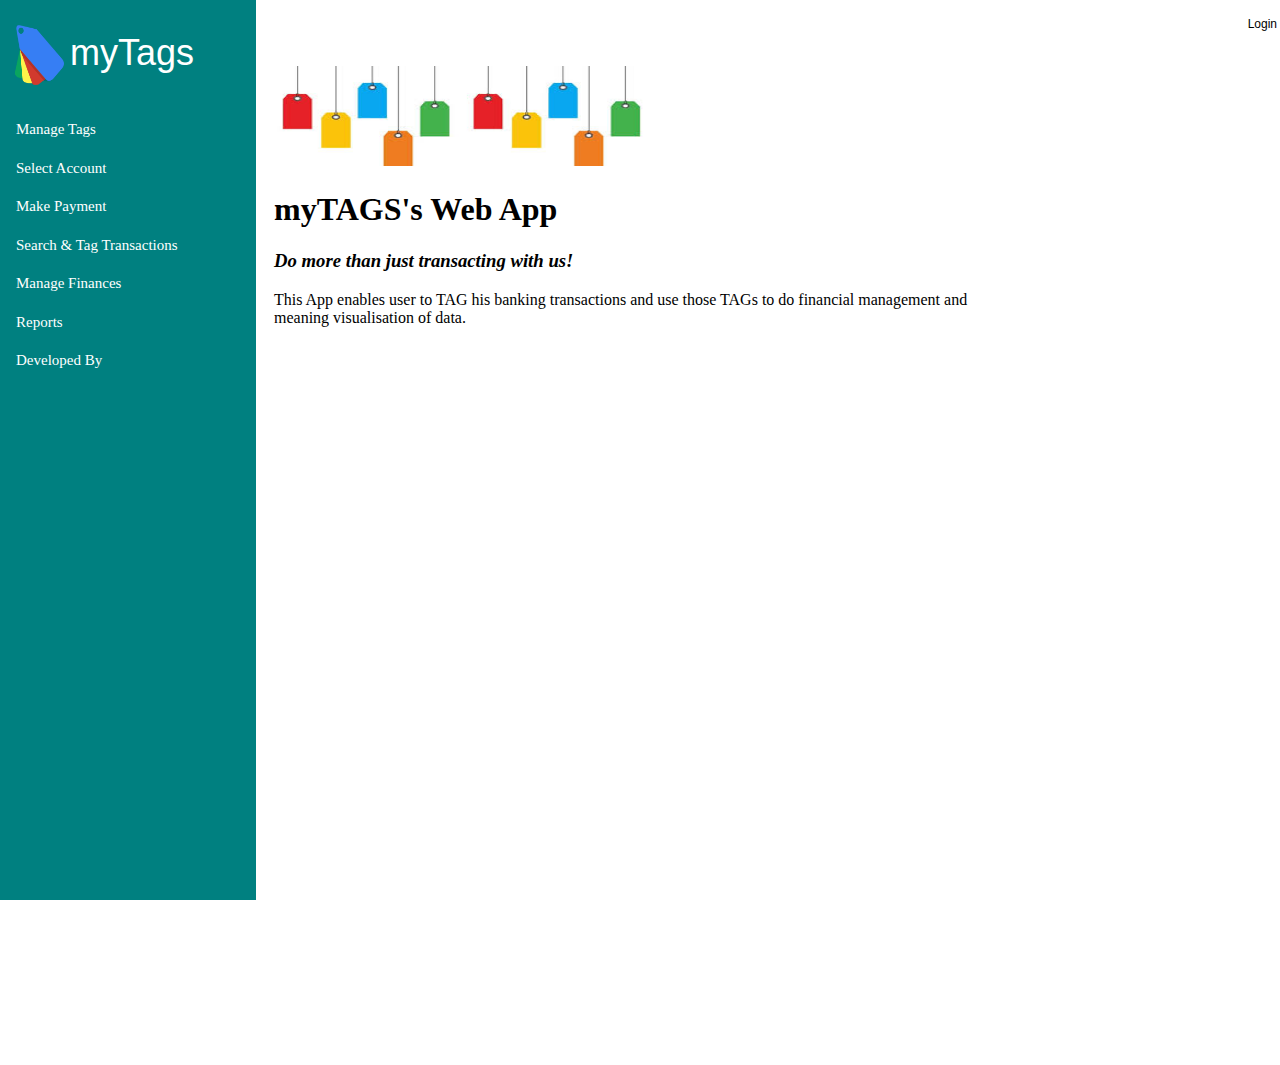
<file: index.html>
<!doctype html>
<html lang="en">
    <head>
      <title>Apithon</title>
      <meta charset="utf-8">
      <link rel="stylesheet" href="css/style.css">
	  <link rel="stylesheet" href="https://www.w3schools.com/w3css/4/w3.css">
    </head>
    <body>
		<div id="sidebar" class="w3-sidebar w3-bar-block" style="width:20%">
			<h1><img src="/img/tag.png" style="width:60px;height:70px;">myTags</h1>
			<a href="/Tags.html" target="iframe1" class="w3-bar-item w3-button" onclick="manageTagsPage()">Manage Tags</a>
			<a href="/Accounts.html" target="iframe1" class="w3-bar-item w3-button" onclick="selectAccountsPage()">Select Account</a>
			<a href="/Payments.html" target="iframe1" class="w3-bar-item w3-button" onclick="makePaymentPage()">Make Payment</a>
			<a href="/Search.html" target="iframe1"  class="w3-bar-item w3-button" onclick="searchPage()">Search & Tag Transactions</a>
			<a href="/Finances.html" target="iframe1" class="w3-bar-item w3-button" onclick="manageFinancesPage()">Manage Finances</a>
			<a href="/Reports.html" target="iframe1" class="w3-bar-item w3-button" onclick="reportPage()">Reports</a>
			<a href="/team.html" target="iframe1" class="w3-bar-item w3-button" onclick="developedByPage()">Developed By</a>			
		</div>
		<div style="margin-left:20%">		
			<table style="width:100%;font-size:80%" > 
				<tr> 
					<td><p id="p1" style="text-align:left"></p></td> 
					<td><p id="p2" style="text-align:right">Login</p></td> 
				</tr> 
			</table>
			<div id="content">				
				<iframe id="f1" name="iframe1" src="/LandingPage.html" width="100%" height="1000" style="border:none;overflow:hidden" scrolling="no"></iframe>
			</div> 		
		</div>
				
		<script type="text/javascript">
			function manageTagsPage() {
				document.getElementById("p1").innerHTML = "Customer Id: 123456789012 | Selected Account: None";
				//document.getElementById("f1").src = "/Tags.html"
			}
			function selectAccountsPage() {
				document.getElementById("p1").innerHTML = "Customer Id: 123456789012 | Selected Account: None";
				//document.getElementById("content").src = "/Accounts.html"
			}
			function makePaymentPage() {
				document.getElementById("p1").innerHTML = "Customer Id: 123456789012";
			}
			function searchPage() {
				document.getElementById("p1").innerHTML = "Customer Id: 123456789012 | Selected Account: 50000012345601";
			}
			function reportPage() {
				document.getElementById("p1").innerHTML = "Customer Id: 123456789012 | Selected Account: 50000012345601";
			}
			function manageFinancesPage() {
				document.getElementById("p1").innerHTML = "Customer Id: 123456789012 | Selected Account: 50000012345601";
			}
			function developedByPage() {
				document.getElementById("p1").innerHTML = "";
			}
		</script>
    </body>
</html>
</file>
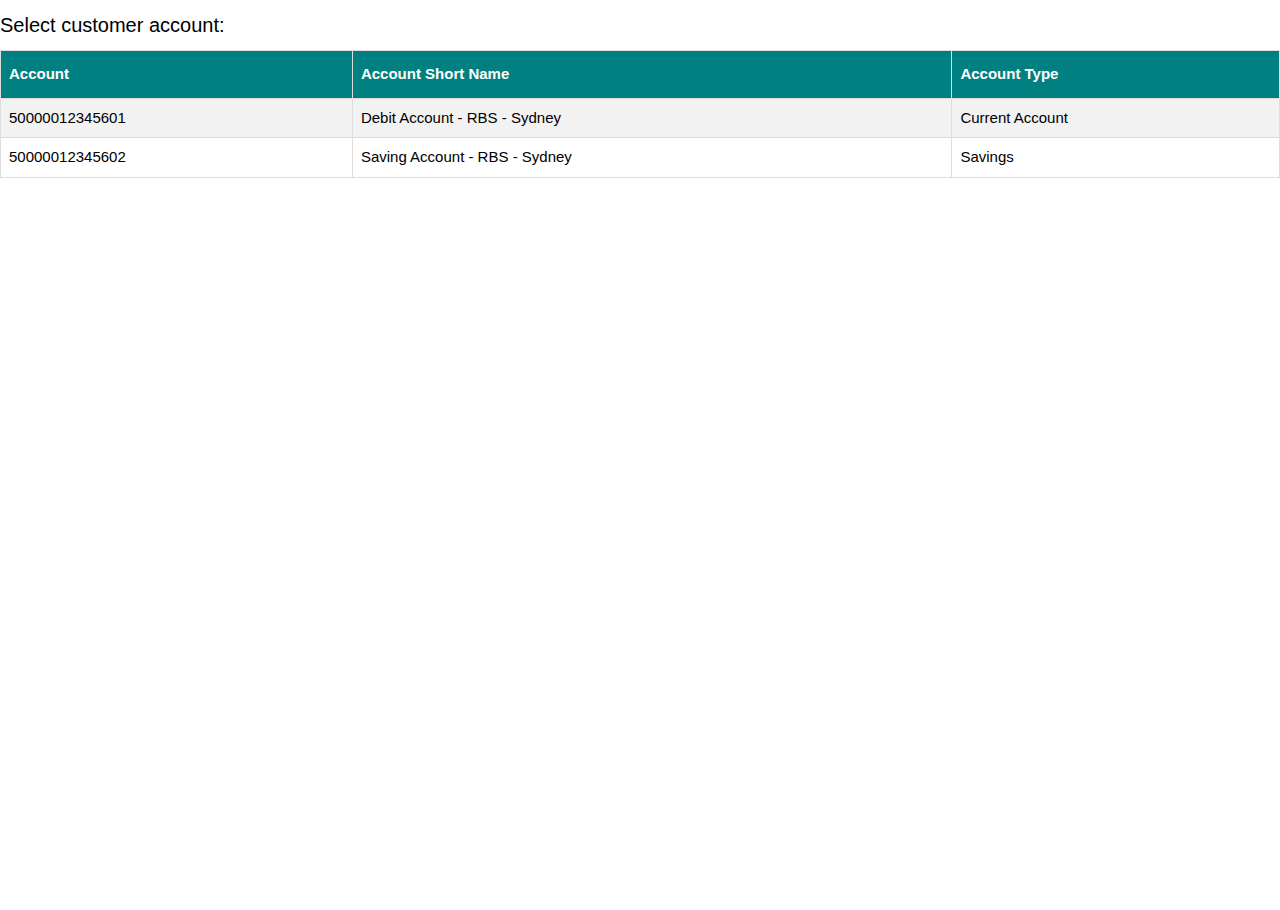
<file: Accounts.html>
<!doctype html>
<html lang="en">
    <head>
      <title>Apithon</title>
      <meta charset="utf-8">
      <link rel="stylesheet" href="./css/style.css">
	  <link rel="stylesheet" href="https://www.w3schools.com/w3css/4/w3.css">
	  <style>
		#accounts {
		  font-family: "Trebuchet MS", Arial, Helvetica, sans-serif;
		  border-collapse: collapse;
		  width: 100%;
		} 
		
		#accounts td, #accounts th {
		  border: 1px solid #ddd;
		  padding: 8px;
		}

		#accounts tr:nth-child(even){background-color: #f2f2f2;}

		#accounts tr:hover {background-color: #ddd;}

		#accounts th {
		  padding-top: 12px;
		  padding-bottom: 12px;
		  text-align: left;
		  background-color: Teal;
		  color: white;
		}
	  </style>
    </head>
    <body>
		<h4>Select customer account:</h4>
		<table id="accounts">
			<tr>
				<th>Account</th>
				<th>Account Short Name</th>
				<th>Account Type</th>
			</tr>
			<tr>
				<td>50000012345601</td>
				<td>Debit Account - RBS - Sydney</td>
				<td>Current Account</td>
			</tr>
			<tr>
				<td>50000012345602</td>
				<td>Saving Account - RBS - Sydney</td>
				<td>Savings</td>
			</tr>
		</table>
    </body>
</html>
</file>
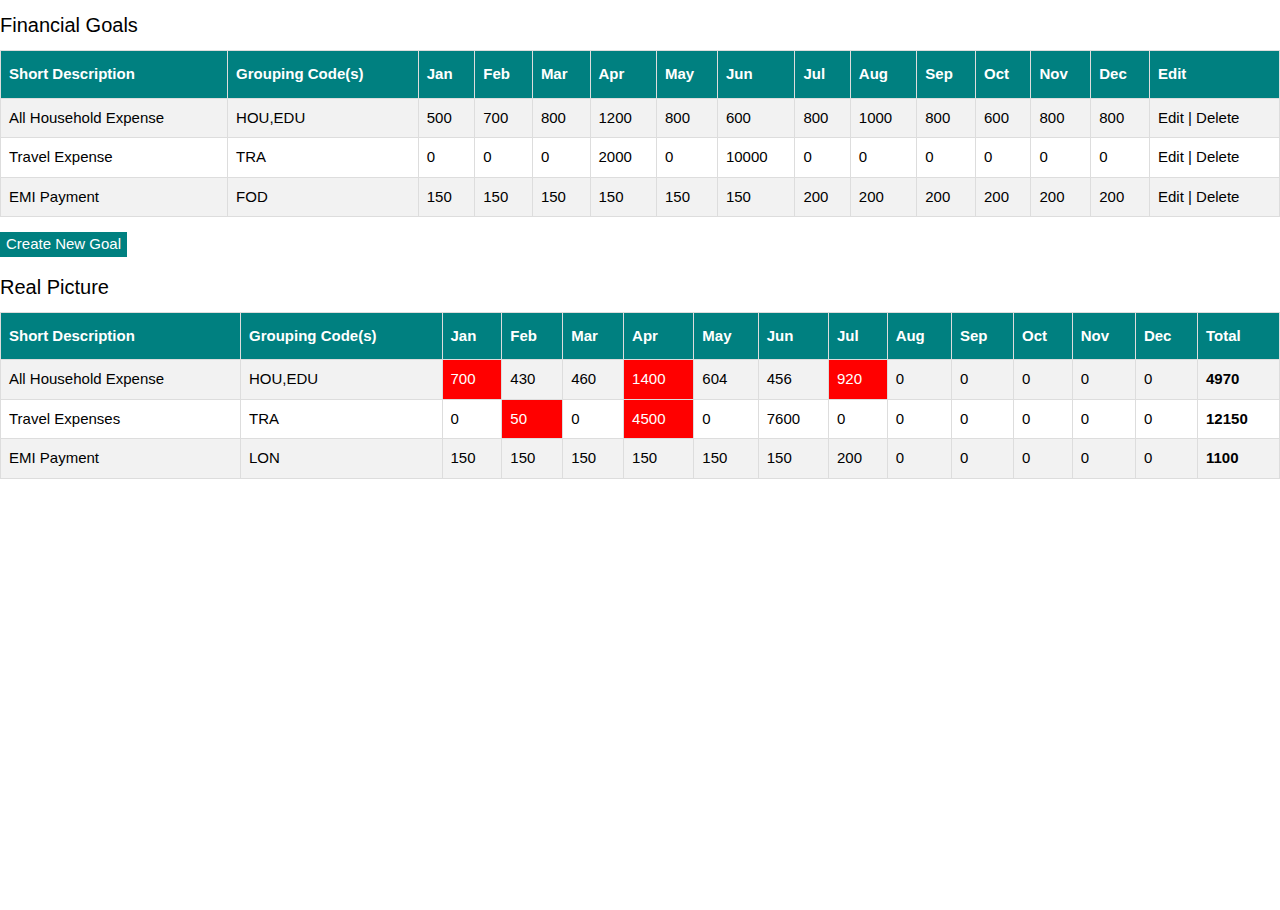
<file: Finances.html>
<!doctype html>
<html lang="en">
    <head>
      <title>Apithon</title>
      <meta charset="utf-8">
      <link rel="stylesheet" href="./css/style.css">
	  <link rel="stylesheet" href="https://www.w3schools.com/w3css/4/w3.css">
	  <style>
		#tbl {
		  font-family: "Trebuchet MS", Arial, Helvetica, sans-serif;
		  border-collapse: collapse;
		  width: 100%;
		}
		
		#tbl td, #tbl th {
		  border: 1px solid #ddd;
		  padding: 8px;
		}

		#tbl tr:nth-child(even){background-color: #f2f2f2;}

		#tbl tr:hover {background-color: #ddd;}

		#tbl th {
		  padding-top: 12px;
		  padding-bottom: 12px;
		  text-align: left;
		  background-color: Teal;
		  color: white;
		}
	  </style>
    </head>
    <body>
		<h4>Financial Goals</h4>
		<table id="tbl">
			<tr>
				<th>Short Description</th>
				<th>Grouping Code(s)</th>
				<th>Jan</th>
				<th>Feb</th>
				<th>Mar</th>
				<th>Apr</th>
				<th>May</th>
				<th>Jun</th>
				<th>Jul</th>
				<th>Aug</th>
				<th>Sep</th>
				<th>Oct</th>
				<th>Nov</th>
				<th>Dec</th>
				<th>Edit</th>
			</tr>
			<tr>
				<td>All Household Expense</td>
				<td>HOU,EDU</td>
				<td>500</td>
				<td>700</td>
				<td>800</td>
				<td>1200</td>
				<td>800</td>
				<td>600</td>
				<td>800</td>
				<td>1000</td>
				<td>800</td>
				<td>600</td>
				<td>800</td>
				<td>800</td>
				<td>Edit | Delete</td>
			</tr>
			<tr>
				<td>Travel Expense</td>
				<td>TRA</td>
				<td>0</td>
				<td>0</td>
				<td>0</td>
				<td>2000</td>
				<td>0</td>
				<td>10000</td>
				<td>0</td>
				<td>0</td>
				<td>0</td>
				<td>0</td>
				<td>0</td>
				<td>0</td>
				<td>Edit | Delete</td>
			</tr>
			<tr>
				<td>EMI Payment</td>
				<td>FOD</td>
				<td>150</td>
				<td>150</td>
				<td>150</td>
				<td>150</td>
				<td>150</td>
				<td>150</td>
				<td>200</td>
				<td>200</td>
				<td>200</td>
				<td>200</td>
				<td>200</td>
				<td>200</td>
				<td>Edit | Delete</td>
			</tr>
		</table>
		<p></p>
		<button type="button" style="background-color:Teal;color:white;border:none">Create New Goal</button>
		<p></p>
		<p></p>
		<p></p>
		<h4>Real Picture</h4>
		<table id="tbl">
			<tr>
				<th>Short Description</th>
				<th>Grouping Code(s)</th>
				<th>Jan</th>
				<th>Feb</th>
				<th>Mar</th>
				<th>Apr</th>
				<th>May</th>
				<th>Jun</th>
				<th>Jul</th>
				<th>Aug</th>
				<th>Sep</th>
				<th>Oct</th>
				<th>Nov</th>
				<th>Dec</th>
				<th>Total</th>
			</tr>
			<tr>
				<td>All Household Expense</td>
				<td>HOU,EDU</td>
				<td style="background-color: Red;color: white;">700</td>
				<td>430</td>
				<td>460</td>
				<td style="background-color: Red;color: white;">1400</td>
				<td>604</td>
				<td>456</td>
				<td style="background-color: Red;color: white;">920</td>
				<td>0</td>
				<td>0</td>
				<td>0</td>
				<td>0</td>
				<td>0</td>
				<td><b>4970</b></td>
			</tr>
			<tr>
				<td>Travel Expenses</td>
				<td>TRA</td>
				<td>0</td>
				<td style="background-color: Red;color: white;">50</td>
				<td>0</td>
				<td style="background-color: Red;color: white;">4500</td>
				<td>0</td>
				<td>7600</td>
				<td>0</td>
				<td>0</td>
				<td>0</td>
				<td>0</td>
				<td>0</td>
				<td>0</td>
				<td><b>12150</b></td>
			</tr>
			<tr>
				<td>EMI Payment</td>
				<td>LON</td>
				<td>150</td>
				<td>150</td>
				<td>150</td>
				<td>150</td>
				<td>150</td>
				<td>150</td>
				<td>200</td>
				<td>0</td>
				<td>0</td>
				<td>0</td>
				<td>0</td>
				<td>0</td>
				<td><b>1100</b></td>
			</tr>
		</table>
		
    </body>
</html>
</file>
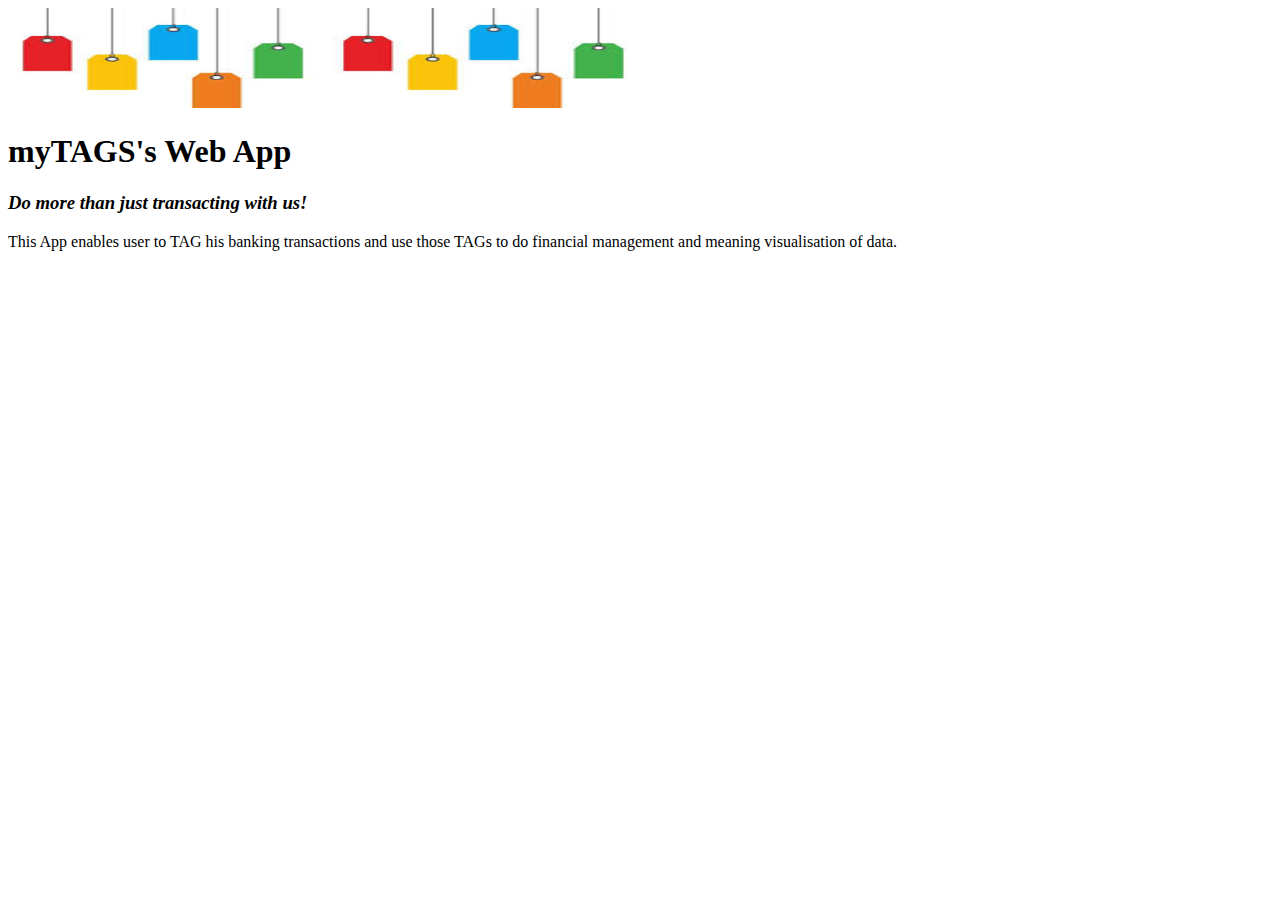
<file: LandingPage.html>
<!doctype html>
<html lang="en">
    <head>
      <title>Apithon</title>
    </head>
    <body>
		<img src="/img/tags.jpg" style="width:50%;height:100px;">
		<h1> myTAGS's Web App </h1>
		<p></p>
		<h3><i>Do more than just transacting with us!</i></h3>
		<p></p>
		<p>This App enables user to TAG his banking transactions and use those TAGs to do financial management and meaning visualisation of data.</p> 
    </body>
</html>
</file>
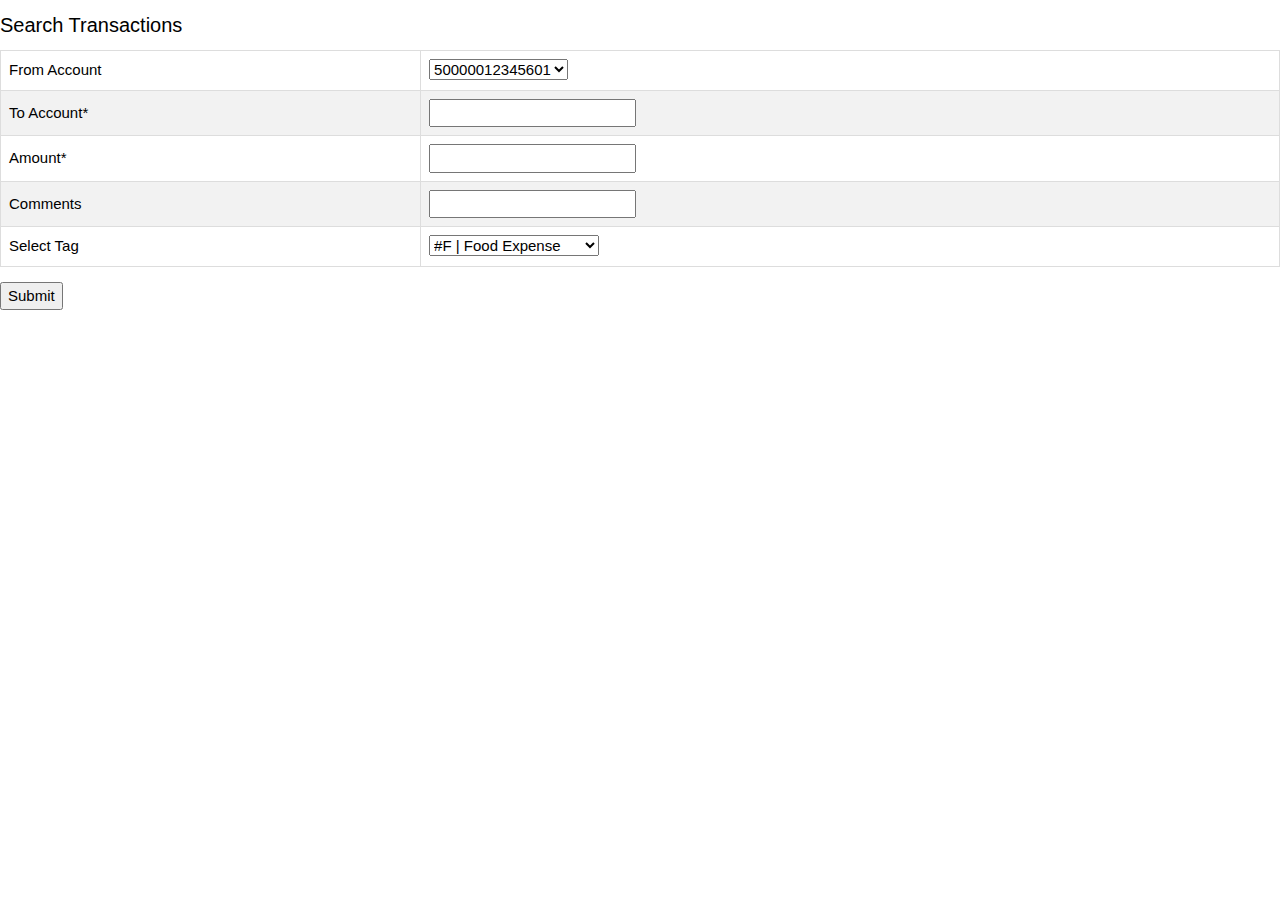
<file: Payments.html>
<!doctype html>
<html lang="en">
    <head>
      <title>Apithon</title>
      <meta charset="utf-8">
      <link rel="stylesheet" href="css/style.css">
	  <link rel="stylesheet" href="https://www.w3schools.com/w3css/4/w3.css">
	  <style>
		#tbl {
		  font-family: "Trebuchet MS", Arial, Helvetica, sans-serif;
		  border-collapse: collapse;
		  width: 100%;
		}
		
		#tbl td, #tbl th {
		  border: 1px solid #ddd;
		  padding: 8px;
		}

		#tbl tr:nth-child(even){background-color: #f2f2f2;}

		#tbl tr:hover {background-color: #ddd;}

		#tbl th {
		  padding-top: 12px;
		  padding-bottom: 12px;
		  text-align: left;
		  background-color: Teal;
		  color: white;
		}
	  </style>
    </head>
    <body>
		<h4>Search Transactions</h4>
		<form action="#">
			<table id="tbl">
				<tr>
					<td><label for="faact">From Account</label></td>
					<td><select id="fromAccount" name="fromAccount">
					  <option value="50000012345601">50000012345601</option>
					  <option value="50000012345602">50000012345602</option>
					</select></td>
				</tr>
				<tr>
					<td><label for="taact">To Account*</label></td>
					<td><input type="text" id="toAccount" name="toAccount"></td>
				</tr>
				<tr>
					<td><label for="amt">Amount*</label></td>
					<td><input type="text" id="Amount" name="Amount"></td>
				</tr>
				<tr>
					<td><label for="cmnt">Comments</label></td>
					<td><input type="text" id="comment" name="comment"></td>
				</tr>
				<tr>
					<td><label for="tag">Select Tag</label></td>
					<td><select id="tagList" name="tagList">
					  <option value="#F">#F | Food Expense</option>
					  <option value="#M">#M | Medical Expense</option>
					  <option value="#T">#T | Tuition Fee</option>
					  <option value="#L">#L | Loan EMI</option>
					  <option value="#H">#H | Gym Fee</option>
					</select></td>
				</tr>
			</table>
			<p></p>
			<p></p>
		    <input type="submit" value="Submit">
		</form>		
    </body>
</html>
</file>
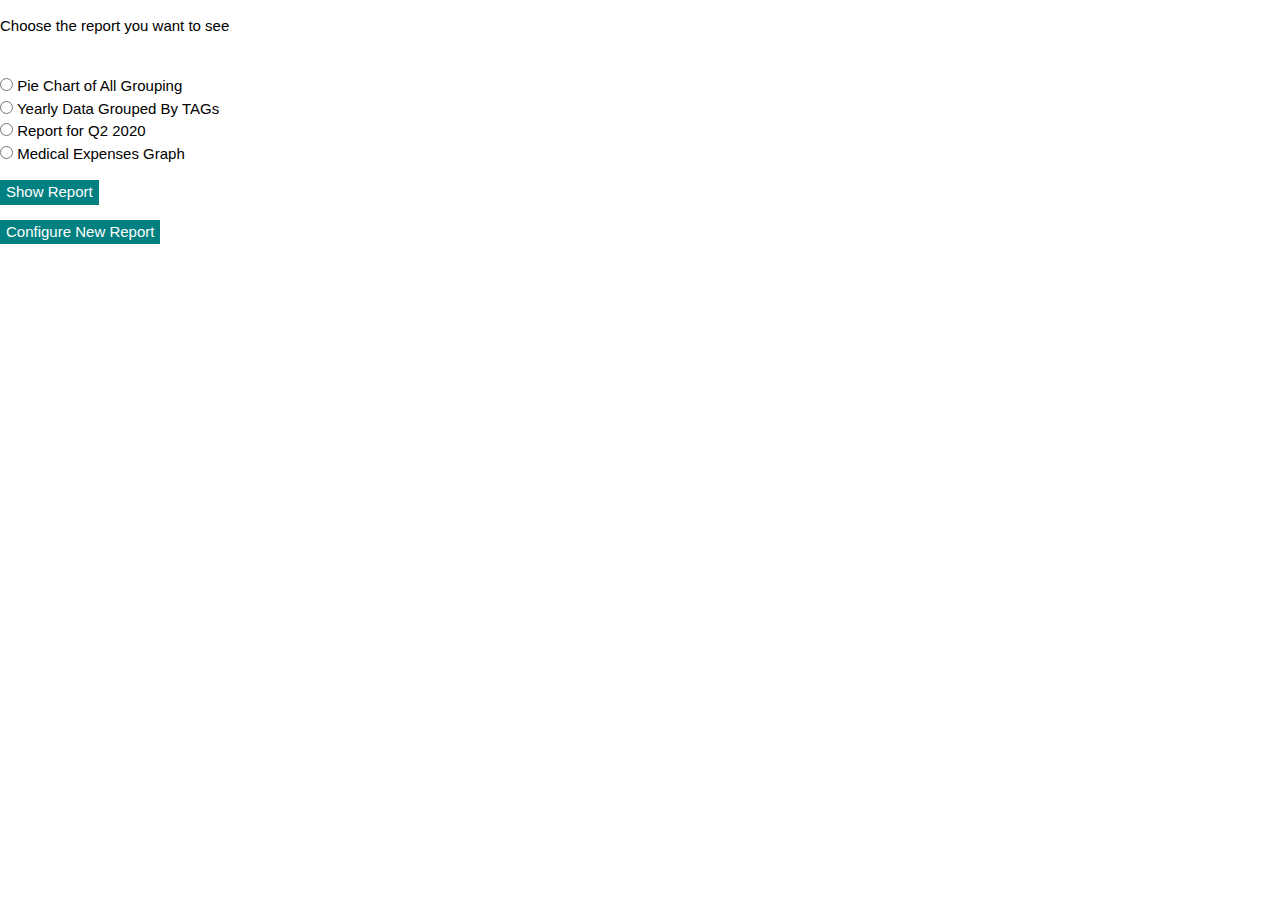
<file: Reports.html>
<!doctype html>
<html lang="en">
    <head>
      <title>Apithon</title>
      <meta charset="utf-8">
      <link rel="stylesheet" href="css/style.css">
	  <link rel="stylesheet" href="https://www.w3schools.com/w3css/4/w3.css">
    </head>
    <body">
		<p>Choose the report you want to see</p><br>
		<form>
		  <input type="radio" id="o1" name="o1" value="R1">
		  <label for="R1">Pie Chart of All Grouping</label><br>
		  <input type="radio" id="o2" name="o1" value="R2">
		  <label for="R2">Yearly Data Grouped By TAGs</label><br>
		  <input type="radio" id="o3" name="o1" value="R3">
		  <label for="R3">Report for Q2 2020</label><br>
		  <input type="radio" id="o4" name="o1" value="R4">
		  <label for="R4">Medical Expenses Graph</label><br>
		</form> 
		<p></p>
		<button type="button" style="background-color:Teal;color:white;border:none">Show Report</button>
		<p></p>
		<p></p>		
		<button type="button" style="background-color:Teal;color:white;border:none">Configure New Report</button>
    </body>
</html>
</file>
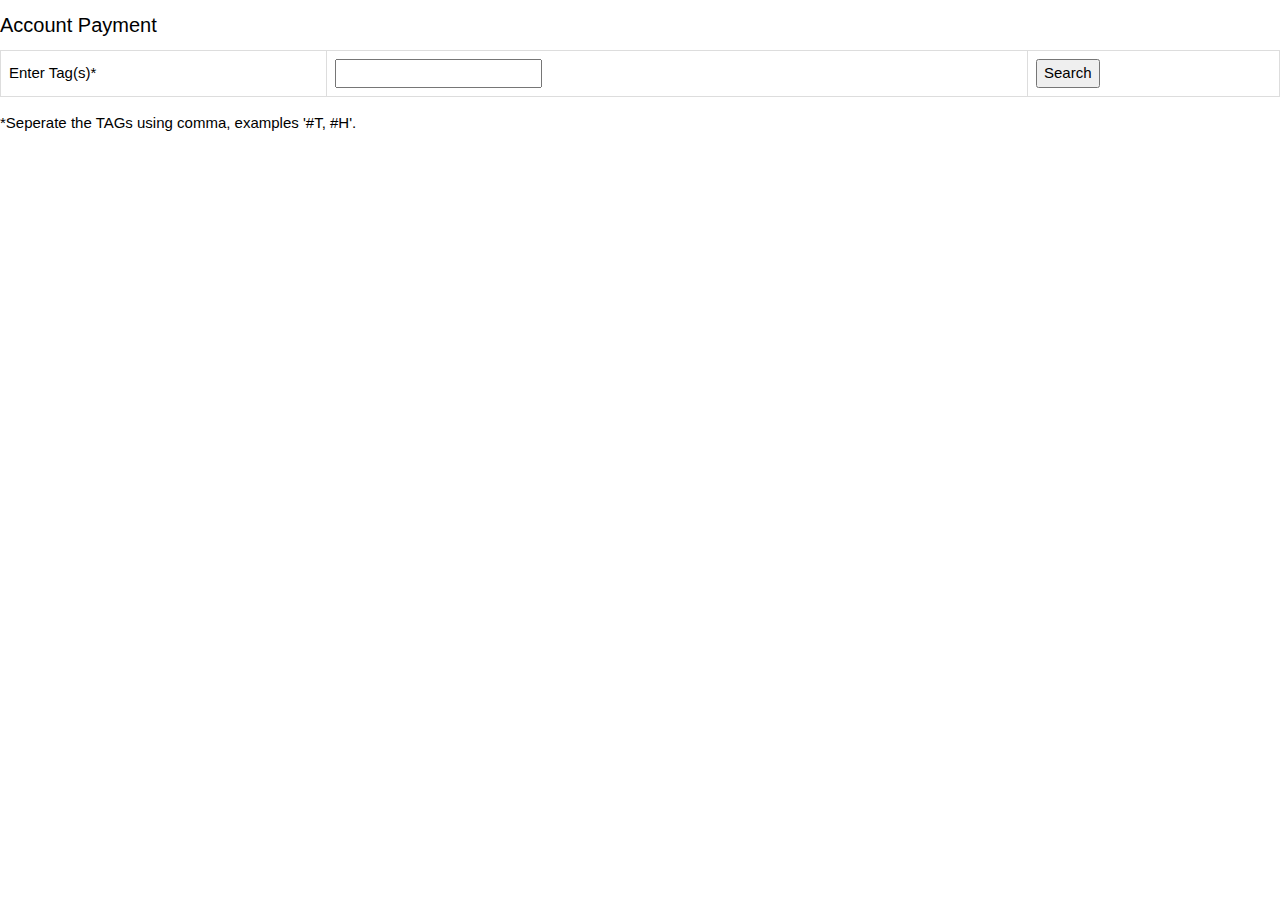
<file: Search.html>
<!doctype html>
<html lang="en">
    <head>
      <title>Apithon</title>
      <meta charset="utf-8">
      <link rel="stylesheet" href="css/style.css">
	  <link rel="stylesheet" href="https://www.w3schools.com/w3css/4/w3.css">
	  <style>
		#tbl {
		  font-family: "Trebuchet MS", Arial, Helvetica, sans-serif;
		  border-collapse: collapse;
		  width: 100%;
		}
		
		#tbl td, #tbl th {
		  border: 1px solid #ddd;
		  padding: 8px;
		}

		#tbl th {
		  padding-top: 12px;
		  padding-bottom: 12px;
		  text-align: left;
		  background-color: Teal;
		  color: white;
		}
	  </style>
    </head>
    <body>
		<h4>Account Payment</h4>
		<form action="#">
			<table id="tbl">
				<tr>
					<td><label for="srch">Enter Tag(s)*</label></td>
					<td><input type="text" id="srchTags" name="srchTags"></td>
					<td><button type="button" onclick="showResults()")>Search</button></td>
				</tr>
			</table>
			<p>*Seperate the TAGs using comma, examples '#T, #H'.</p>
			<p></p>
			<p></p>
			<div id="resultDIV" style="display:none">
				<p id="srlbl" >Search Result</p>
				<table id="tbl">
					<tr>
						<th>Date</th>
						<th>Tran Short Code</th>
						<th>Tran Details</th>
						<th>Amount (GBP)</th>
						<th>Tran TAGs</th>
						<th>Edit TAG</th>
					</tr>
					<tr>
						<td>2019-01-02</td>
						<td>LVP</td>
						<td>Low Value Payment</td>
						<td>20</td>
						<td>#T</td>
						<td>Edit</td>
					</tr>
					<tr>
						<td>2019-01-25</td>
						<td>FP1</td>
						<td>Faster Payment</td>
						<td>130.50</td>
						<td>#T</td>
						<td>Edit</td>
					</tr><tr>
						<td>2020-03-10</td>
						<td>NOS</td>
						<td>Overseas</td>
						<td>200</td>
						<td>#T</td>
						<td>Edit</td>
					</tr><tr>
						<td>2020-04-12</td>
						<td>S/O</td>
						<td>Standing Order</td>
						<td>50</td>
						<td>#L</td>
						<td>Edit</td>
					</tr>
					<tr>
						<td>2020-08-18</td>
						<td>TMS</td>
						<td>Overseas Travel Money Service</td>
						<td>205</td>
						<td>#T</td>
						<td>Edit</td>
					</tr>
					<tr>
						<td>2020-10-10</td>
						<td>FP1</td>
						<td>Faster Payment to 9879872838</td>
						<td>25</td>
						<td>#L</td>
						<td>Edit</td>
					</tr>
					<tr>
						<td>2020-12-12</td>
						<td>UTF</td>
						<td>Urgent Transfer</td>
						<td>129</td>
						<td>#U</td>
						<td>Edit</td>
					</tr>
					<tr>
						<td>2020-06-10</td>
						<td>EBP</td>
						<td>Bill Payment</td>
						<td>20.23</td>
						<td>#M</td>
						<td>Edit</td>
					</tr>
					<tr>
						<td>2020-06-15</td>
						<td>IAT</td>
						<td>Payment to 8798743</td>
						<td>100</td>
						<td>#L</td>
						<td>Edit</td>
					</tr>
					<tr>
						<td>2020-07-23</td>
						<td>LON</td>
						<td>New Loan</td>
						<td>20</td>
						<td>#L</td>
						<td>Edit</td>
					</tr>
				</table>
			</div>
		</form>		
		<script>
			function showResults(){
				document.getElementById("resultDIV").style.display = "block";
			}
		</script>
    </body>
</html>
</file>
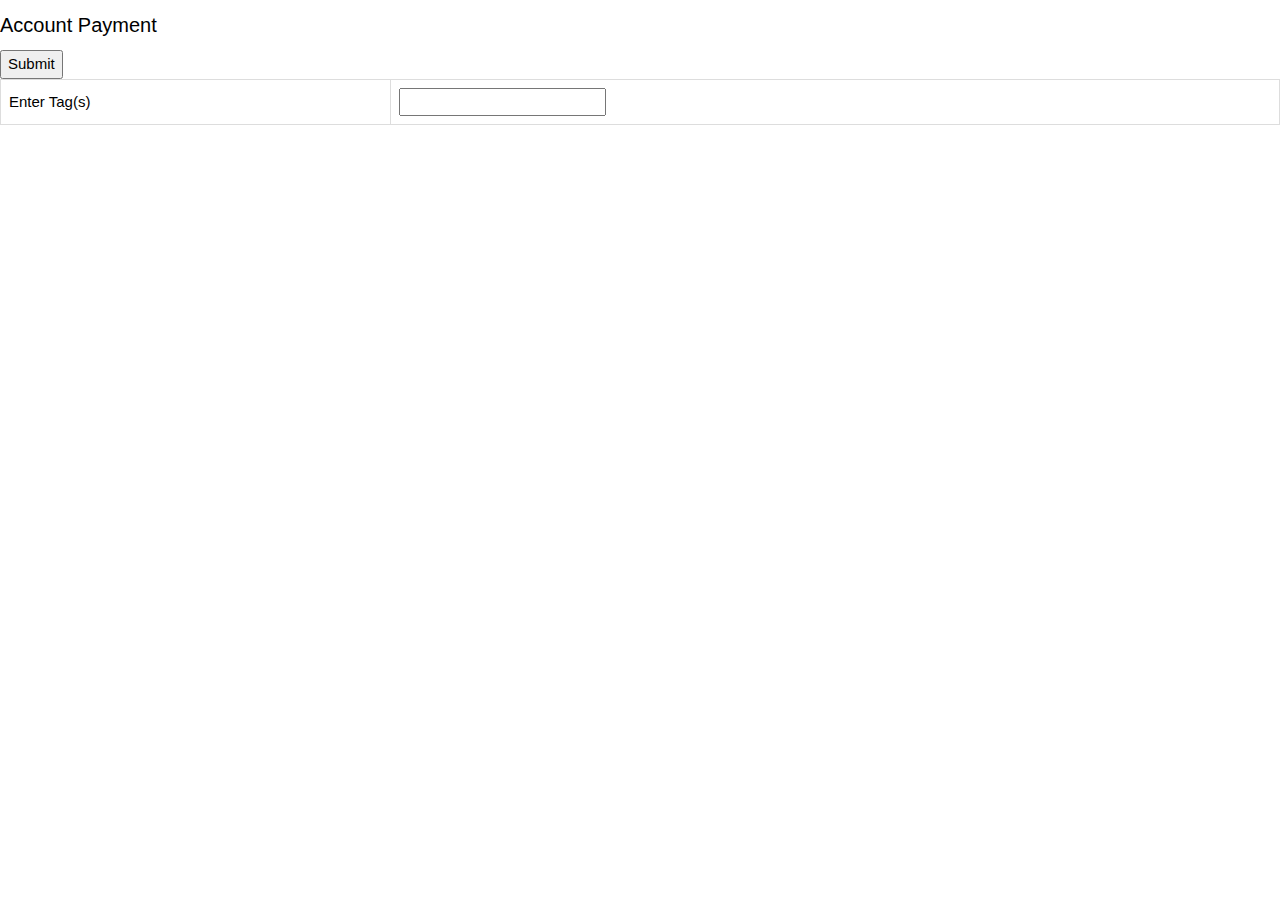
<file: Search1.html>
<!doctype html>
<html lang="en">
    <head>
      <title>Apithon</title>
      <meta charset="utf-8">
      <link rel="stylesheet" href="css/style.css">
	  <link rel="stylesheet" href="https://www.w3schools.com/w3css/4/w3.css">
	  <style>
		#tbl {
		  font-family: "Trebuchet MS", Arial, Helvetica, sans-serif;
		  border-collapse: collapse;
		  width: 100%;
		}
		
		#tbl td, #tbl th {
		  border: 1px solid #ddd;
		  padding: 8px;
		}

		#tbl tr:nth-child(even){background-color: #f2f2f2;}

		#tbl tr:hover {background-color: #ddd;}

		#tbl th {
		  padding-top: 12px;
		  padding-bottom: 12px;
		  text-align: left;
		  background-color: Teal;
		  color: white;
		}
	  </style>
    </head>
    <body>
		<h4>Account Payment</h4>
		<form action="#">
			<table id="tbl">
				<tr>
					<td><label for="srch">Enter Tag(s)</label></td>
					<td><input type="text" id="srchTags" name="srchTags"></td>
					<input type="submit" value="Submit">
				</tr>
			</table>
		</form>		
    </body>
</html>
</file>
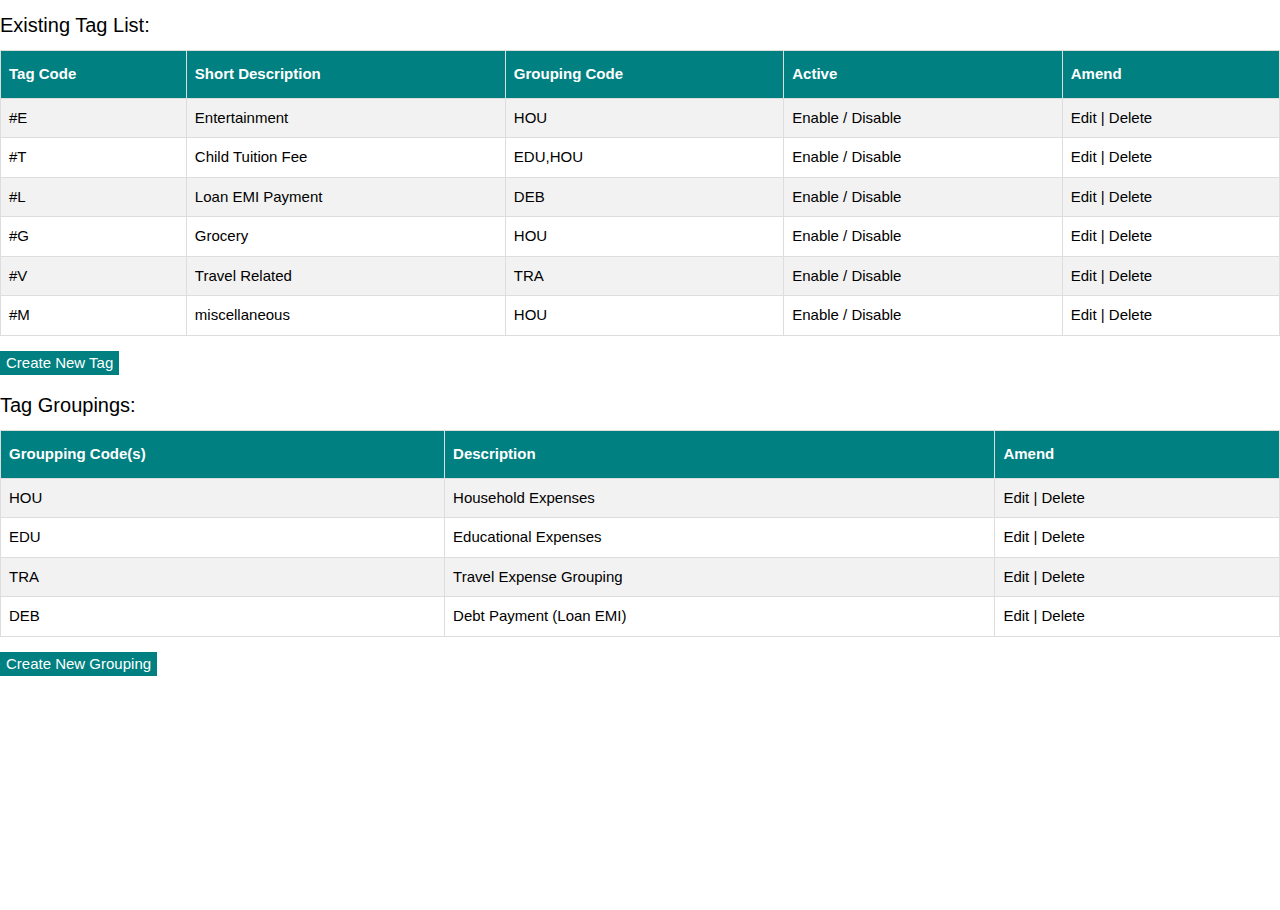
<file: Tags.html>
<!doctype html>
<html lang="en">
    <head>
      <title>Apithon</title>
      <meta charset="utf-8">
      <link rel="stylesheet" href="./css/style.css">
	  <link rel="stylesheet" href="https://www.w3schools.com/w3css/4/w3.css">
	  <style>
		#tbl {
		  font-family: "Trebuchet MS", Arial, Helvetica, sans-serif;
		  border-collapse: collapse;
		  width: 100%;
		}
		
		#tbl td, #tbl th {
		  border: 1px solid #ddd;
		  padding: 8px;
		}

		#tbl tr:nth-child(even){background-color: #f2f2f2;}

		#tbl tr:hover {background-color: #ddd;}

		#tbl th {
		  padding-top: 12px;
		  padding-bottom: 12px;
		  text-align: left;
		  background-color: Teal;
		  color: white;
		}
	  </style>
    </head>
    <body>
		<h4>Existing Tag List:</h4>
		<table id="tbl">
			<tr>
				<th>Tag Code</th>
				<th>Short Description</th>
				<th>Grouping Code</th>
				<th>Active</th>
				<th>Amend</th>
			</tr>
			<tr>
				<td>#E</td>
				<td>Entertainment</td>
				<td>HOU</td>
				<td>Enable / Disable</td>
				<td>Edit | Delete</td>
			</tr>
			<tr>
				<td>#T</td>
				<td>Child Tuition Fee</td>
				<td>EDU,HOU</td>
				<td>Enable / Disable</td>
				<td>Edit | Delete</td>
			</tr>
			<tr>
				<td>#L</td>
				<td>Loan EMI Payment</td>
				<td>DEB</td>
				<td>Enable / Disable</td>
				<td>Edit | Delete</td>
			</tr>
			<tr>
				<td>#G</td>
				<td>Grocery</td>
				<td>HOU</td>
				<td>Enable / Disable</td>
				<td>Edit | Delete</td>
			</tr>
			<tr>
				<td>#V</td>
				<td>Travel Related</td>
				<td>TRA</td>
				<td>Enable / Disable</td>
				<td>Edit | Delete</td>
			</tr>
			<tr>
				<td>#M</td>
				<td>miscellaneous</td>
				<td>HOU</td>
				<td>Enable / Disable</td>
				<td>Edit | Delete</td>
			</tr>
		</table>
		<p></p>
		<button type="button" style="background-color:Teal;color:white;border:none">Create New Tag</button>
		
		<p></p>
		<p></p>
		<p></p>
		<h4>Tag Groupings:</h4>
		<table id="tbl">
			<tr>
				<th>Groupping Code(s)</th>
				<th> Description</th>
				<th>Amend</th>
			</tr>
			<tr>
				<td>HOU</td>
				<td>Household Expenses</td>
				<td>Edit | Delete</td>
			</tr>
			<tr>
				<td>EDU</td>
				<td>Educational Expenses</td>
				<td>Edit | Delete</td>
			</tr>
			<tr>
				<td>TRA</td>
				<td>Travel Expense Grouping</td>
				<td>Edit | Delete</td>
			</tr>
			<tr>
				<td>DEB</td>
				<td>Debt Payment (Loan EMI)</td>
				<td>Edit | Delete</td>
			</tr>
		</table>
		<p></p>
		<button type="button" style="background-color:Teal;color:white;border:none">Create New Grouping</button>
    </body>
</html>
</file>
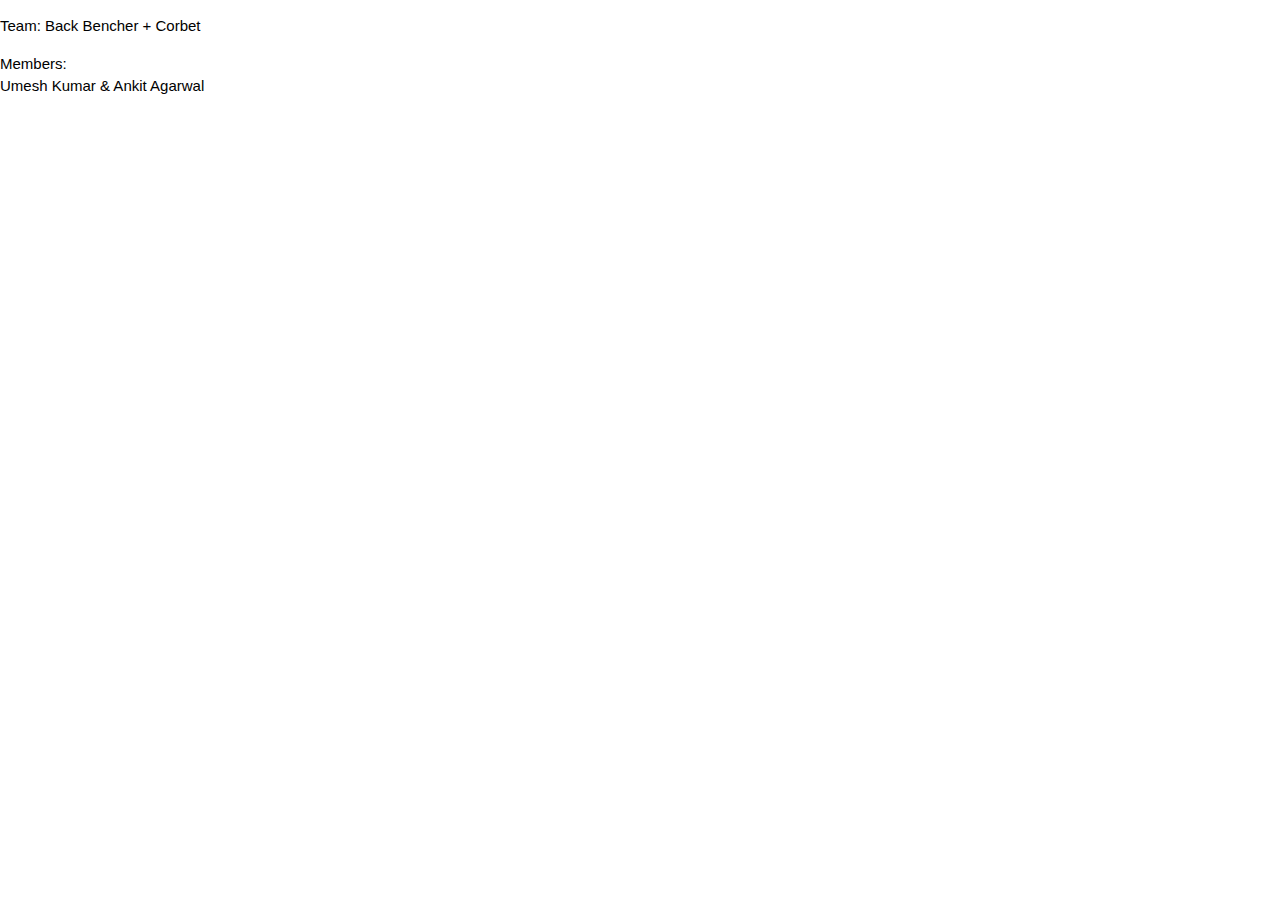
<file: team.html>
<!doctype html>
<html lang="en">
    <head>
      <title>Apithon</title>
      <meta charset="utf-8">
      <link rel="stylesheet" href="css/style.css">
	  <link rel="stylesheet" href="https://www.w3schools.com/w3css/4/w3.css">
    </head>
    <body >
		<p>Team: Back Bencher + Corbet</p>
		<p>Members:<br> Umesh Kumar & Ankit Agarwal</p>
    </body>
</html>
</file>
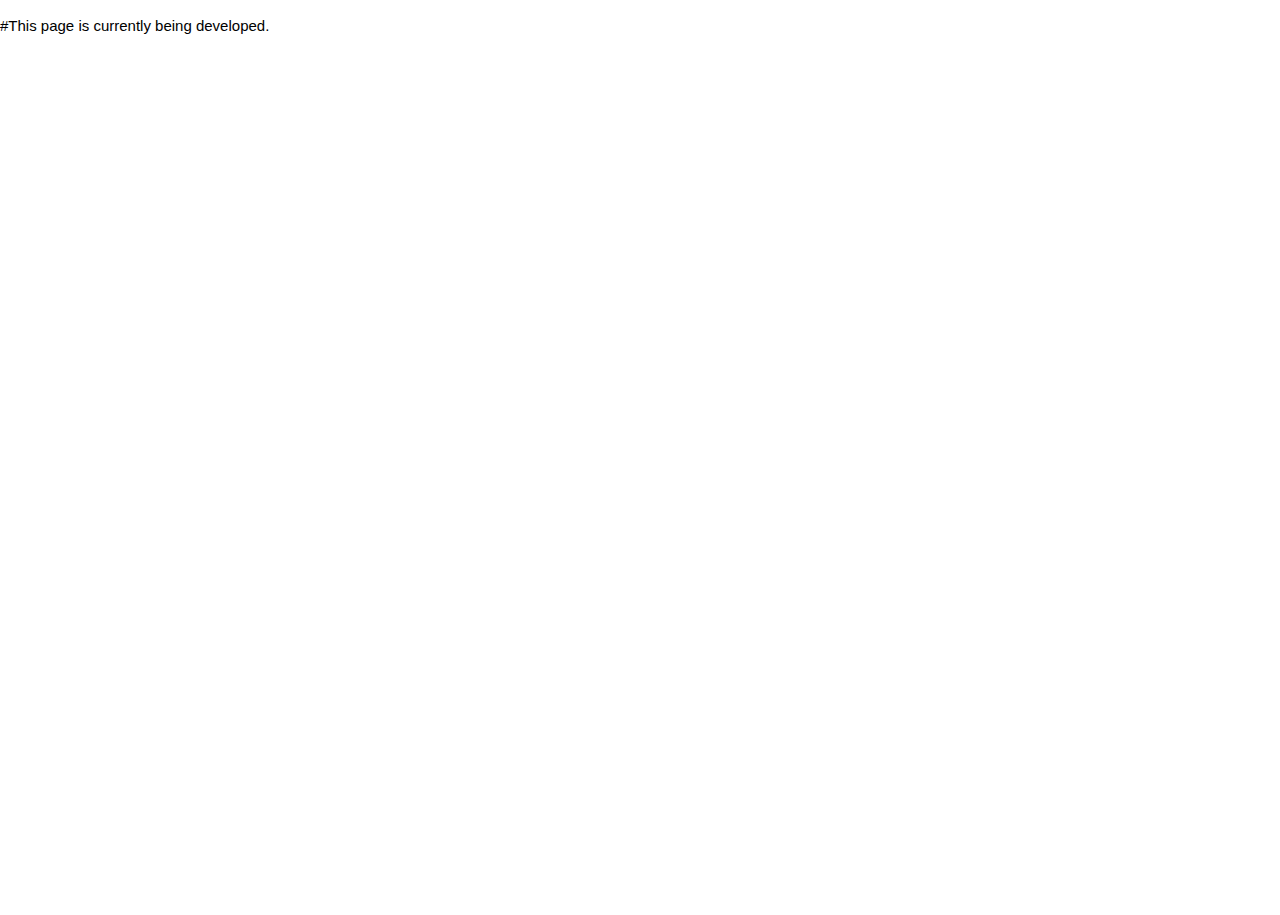
<file: workinprogress.html>
<!doctype html>
<html lang="en">
    <head>
      <title>Apithon</title>
      <meta charset="utf-8">
      <link rel="stylesheet" href="css/style.css">
	  <link rel="stylesheet" href="https://www.w3schools.com/w3css/4/w3.css">
    </head>
    <body>
		<p>#This page is currently being developed.</p>
    </body>
</html>
</file>
<file: css/style.css>
html, body {
	height: 100%;
	margin: 0px;
}
h1{
	padding: 10px;
}
#sidebar { 
	float:left;  
	background:Teal; 
	width:20%; 
	height:100%;
	font-family:"Segoe UI";
	color: White
} 
#content{ 
	float:left;  
	width:75%; 
	margin: 10px;
} 

/* unvisited link */
a:link {
  color: White;
}

/* visited link */
a:visited {
  color: White;
}

/* mouse over link */
a:hover {
  color: Yellow;
}

/* selected link */
a:active {
  color: Green;
}
</file>
